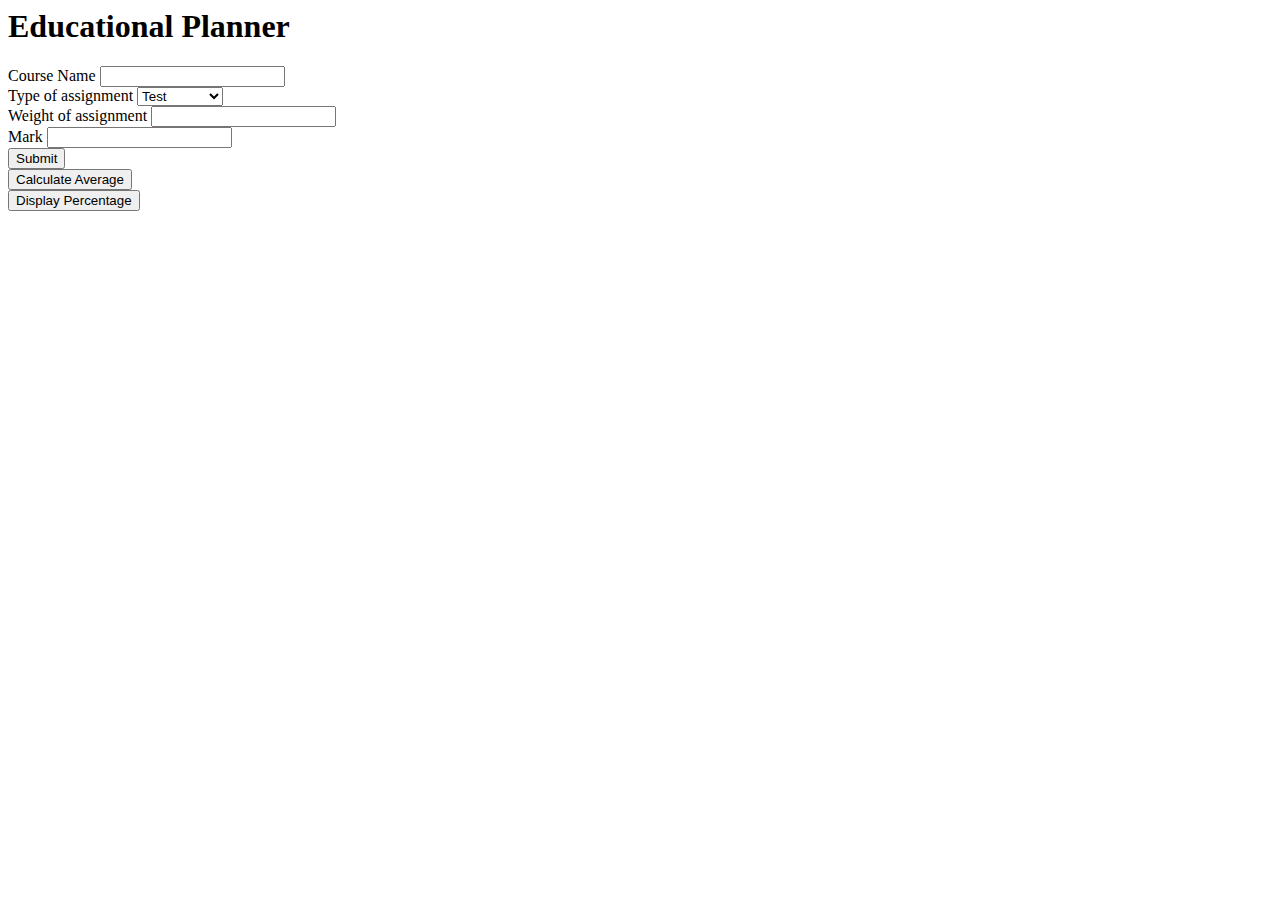
<file: index.html>
<html>
    <head>
        <title> Education Planner </title>

        <script type="text/javascript">
            
            // Issue #2 code begins here 
            var allMarks = []; 
            function submitForm() {
                var courseName = document.getElementById("course-name").value;
                var workType = document.getElementById("work-type").value; 
                var weight = document.getElementById("weight").value;
                var mark = document.getElementById("mark").value;  
                
                var entry = {
                    
                    cn: courseName,
                    wt: workType,
                    w: parseFloat(weight),
                    m: parseFloat(mark) 
                };
                
                allMarks.push(entry)
            }
            // Issue #2 code ends here 
            
            // Issue #3 code starts here
            // Calculate course scores
  
            function calculateAverage() {
            // STEP 1: Create an empty object that will eventually include the course names as its properties. Let's call this object marksBySubject
            // This includes all the subjects
               marksBySubject = {};
                
                      
            //STEP 2: Iterate through the allMarks array, and group each mark based on the course. In addition, within each course, we will group the marks based on the work type. We will store all of this inside marksBySubject.
                
                
            // This loop goes through all contents within the allMarks array 
            // allMarks array(from issue 2) is now set as the variable nextMark
				for (var i = 0; i < allMarks.length; i++) {
					var nextMark = allMarks[i];
                    
                    // cn uses {} because it's an object and wt uses [] because it's an array. Contents inside objects are more organized than the contents within arrays 
                    // nextMark = allMarks. This is checking if the marksBySubject object, the object made earlier in this issue, contains the cn and wt that's within nextMark. If not, it makes an object for the cn and an array for the wt. 
                    if (!marksBySubject[nextMark.cn]) {
						marksBySubject[nextMark.cn] = {};
					}
                    if (!marksBySubject[nextMark.cn][nextMark.wt]) {
                        marksBySubject[nextMark.cn][nextMark.wt] = [];
            
                    }
                    //pushes all this information, cn and wt (in this order) to the marksBySubject object 
                    
                    marksBySubject[nextMark.cn][nextMark.wt].push(nextMark);
				}

            // STEP 3: Iterate through all the courses inside marksBySubject. For each course, we will calculate the average
                
                // Loop is different because it's an object loop instead of an array loop
                //This loop goes through all the *courses* (which was just implemented in the last step) within the MarkBySubject object.
                //  subject variable is made in marksBySubject object
                // nextSubject variable is assigned to marksBySubject object's subject 
                for (var subject in marksBySubject) {
					if (marksBySubject.hasOwnProperty(subject)) {
						var nextSubject = marksBySubject[subject];
                        // assigning the weights and marks a zero value for now. They will have a values once the user assigns them some.
                        var totalOfAllWeights = 0;
                        var totalOfAllMarks = 0; 
                        
                        //This loop goes through all the work types in the nextSubject variable 
                        // nextSubject[workType] means accessing the work type within nextSubject
                        // workType variable is made in the nextSubject variable
                        // nextWorkType is assigned to the nextsubject's worktype
                        for(var workType in nextSubject) {
                            if (nextSubject.hasOwnProperty(workType)){
                                var nextWorkType = nextSubject[workType];
                                
                                // Retrieve the weight for the current work types 
                                // declare nextWeight variable and assign it the variable's nextWorkType[0]'s w (weight) because each mark of a particular work type will have the same weight
                                var nextWeight = nextWorkType[0].w;
                                totalOfAllWeights = totalOfAllWeights + nextWeight;
                                
                                var totalOfAllMarksPerWT = 0;
                                
                                // This loop goes through all the marks 
                                //Using the array for loop instead of the object for loop 
                                // nextMark variable declared and assigned to nextWorktype
                                for (var i = 0; i < nextWorkType.length; i++) {
                                    var nextMark = nextWorkType[i];
                                    
                                    // This line updates the value of the current totalOfAllMarksPerWT
                                    totalOfAllMarksPerWT = totalOfAllMarksPerWT + nextMark.m;
        
                                }
                                
                                // This is the equation to get the weight
                                var finalMarkForWT = ((totalOfAllMarksPerWT / nextWorkType.length) / 100) * nextWeight;
                                // This line updates the value of totalOfAllMarks by summing up the previous value of totalOfAllMarks with finalMarkForWT
                                totalOfAllMarks = totalOfAllMarks + finalMarkForWT;
                                
                            }
                        }
                        // This equation takes the totalOfAllMarks and divides the totalOfAllWeights times 100 to get the average for each subject 
                        var averageForSubject = (totalOfAllMarks / totalOfAllWeights) * 100;
                        // Finally, we assign the average for each subject to the next subject's final mark. Remember, the variable nextSubject represents the entirety of a subject Eg: Science or math.
                        nextSubject["finalMark"] = averageForSubject;
					}
				}
                
                //Put displayOutputs here later
                displayOutputs();
            }
            
            // Issue #3 code ends here 
            // Issue #4 code starts here 
            // Displays outputs 
            function displayOutputs() {
                
               
                for(var subject in marksBySubject){
                    if (marksBySubject.hasOwnProperty(subject)) {
						var nextSubject = marksBySubject[subject];
                        var nextOutput = document.createElement("div");
                        nextOutput.innerHTML=subject+": "+nextSubject.finalMark+"%";
                        document.getElementById("output-wrapper").appendChild(nextOutput);
                    }
                    
                    
                }
                 
                
                
                
            }
            
            
        </script>
        
        <!--Issue #1 code starts here --> 
    </head> 
    <body>
        <h1>Educational Planner</h1>
        <div class="input-item">  
            <span> Course Name </span>
            <input type="text" id="course-name"/>  
        </div> 
        <div class="input-item">
            <span>Type of assignment</span>
            <select id="work-type"> 
                <option>Test</option>
                <option>Homework</option>
            </select>
        </div>
        <div class="input-item">
            <span>Weight of assignment</span>
            <input type="text"  id="weight"/> 
        </div>
        
        <div class="input-item">
            <span>Mark</span>
            <input type="text" id="mark"/> 
        </div>
        <div class="input-item">
            <button id="submit-button" onclick="submitForm();">
                Submit
			</button>
		</div>
        <div class="input-item"> 
            <button id="calc-avg-button" onclick="calculateAverage();">
                Calculate Average
            </button>
        </div>
        
        <!--Issue #1 code ends here --> 
        <!-- Issue #4 code starts here --> 
        
        <button id="Display" onclick="displayOutputs();">
            Display Percentage
        </button>
        <div id="output-wrapper">
        </div>
        
     
        
      
    </body>
</html>
</file>
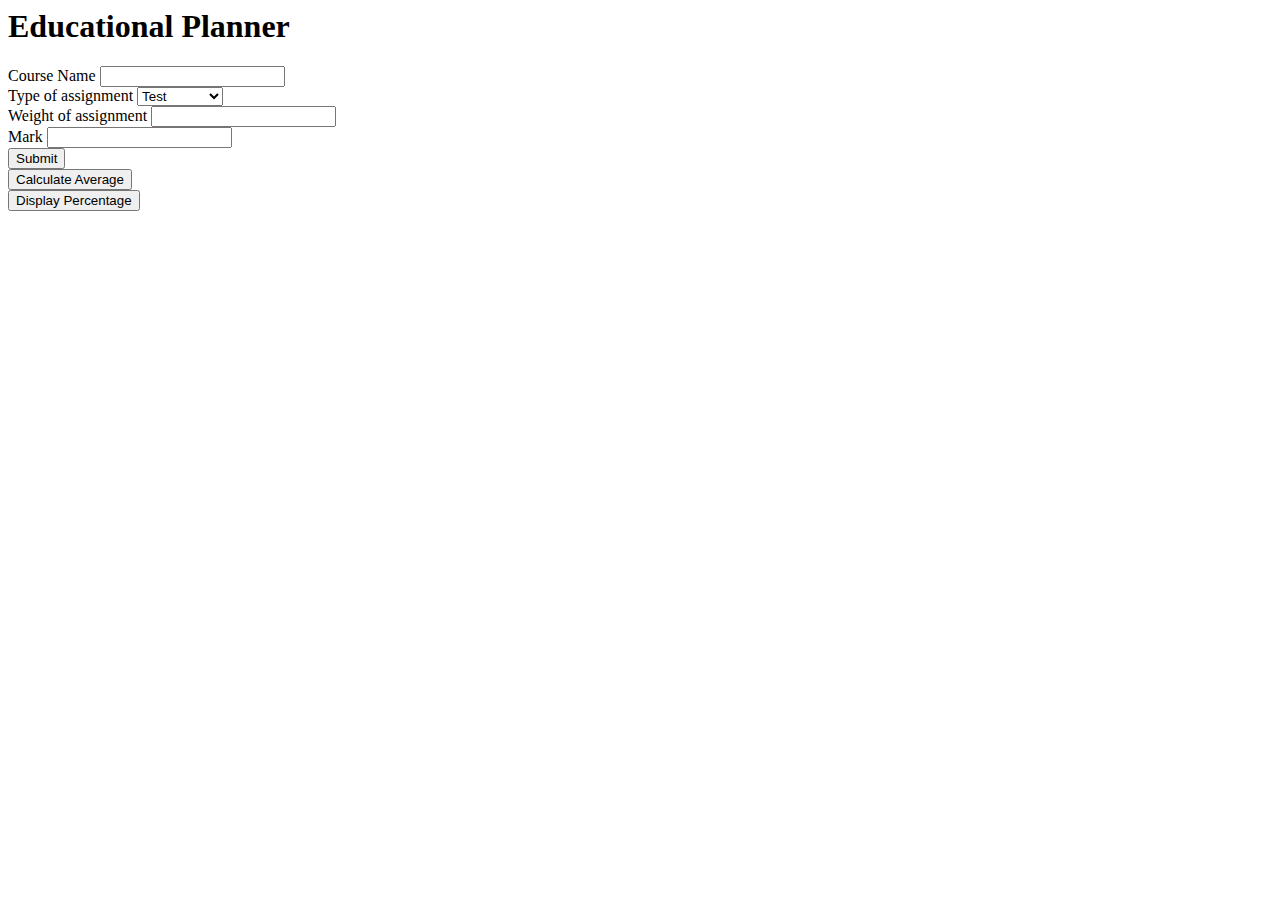
<file: draft.html>
<html>
    <head>
        <title> Education Planner </title>

        <script type="text/javascript">
            
            // Issue #2 code begins here 
            var allMarks = []; 
            function submitForm() {
                var courseName = document.getElementById("course-name").value;
                var workType = document.getElementById("work-type").value; 
                var weight = document.getElementById("weight").value;
                var mark = document.getElementById("mark").value;  
                
                var entry = {
                    
                    cn: courseName,
                    wt: workType,
                    w: parseFloat(weight),
                    m: parseFloat(mark) 
                };
                
                allMarks.push(entry)
            }
            // Issue #2 code ends here 
            
            // Issue #3 code starts here
            // Calculate course scores
  
            function calculateAverage() {
            // STEP 1: Create an empty object that will eventually include the course names as its properties. Let's call this object marksBySubject
            // This includes all the subjects
               marksBySubject = {};
                
                      
            //STEP 2: Iterate through the allMarks array, and group each mark based on the course. In addition, within each course, we will group the marks based on the work type. We will store all of this inside marksBySubject.
                
                
            // This loop goes through all contents within the allMarks array 
            // allMarks array(from issue 2) is now set as the variable nextMark
				for (var i = 0; i < allMarks.length; i++) {
					var nextMark = allMarks[i];
                    
                    // cn uses {} because it's an object and wt uses [] because it's an array. Contents inside objects are more organized than the contents within arrays 
                    // nextMark = allMarks. This is checking if the marksBySubject object, the object made earlier in this issue, contains the cn and wt that's within nextMark. If not, it makes an object for the cn and an array for the wt. 
                    if (!marksBySubject[nextMark.cn]) {
						marksBySubject[nextMark.cn] = {};
					}
                    if (!marksBySubject[nextMark.cn][nextMark.wt]) {
                        marksBySubject[nextMark.cn][nextMark.wt] = [];
            
                    }
                    //pushes all this information, cn and wt (in this order) to the marksBySubject object 
                    
                    marksBySubject[nextMark.cn][nextMark.wt].push(nextMark);
				}

            // STEP 3: Iterate through all the courses inside marksBySubject. For each course, we will calculate the average
                
                // Loop is different because it's an object loop instead of an array loop
                //This loop goes through all the *courses* (which was just implemented in the last step) within the MarkBySubject object.
                //  subject variable is made in marksBySubject object
                // nextSubject variable is assigned to marksBySubject object's subject 
                for (var subject in marksBySubject) {
					if (marksBySubject.hasOwnProperty(subject)) {
						var nextSubject = marksBySubject[subject];
                        // assigning the weights and marks a zero value for now. They will have a values once the user assigns them some.
                        var totalOfAllWeights = 0;
                        var totalOfAllMarks = 0; 
                        
                        //This loop goes through all the work types in the nextSubject variable 
                        // nextSubject[workType] means accessing the work type within nextSubject
                        // workType variable is made in the nextSubject variable
                        // nextWorkType is assigned to the nextsubject's worktype
                        for(var workType in nextSubject) {
                            if (nextSubject.hasOwnProperty(workType)){
                                var nextWorkType = nextSubject[workType];
                                
                                // Retrieve the weight for the current work types 
                                // declare nextWeight variable and assign it the variable's nextWorkType[0]'s w (weight) because each mark of a particular work type will have the same weight
                                var nextWeight = nextWorkType[0].w;
                                totalOfAllWeights = totalOfAllWeights + nextWeight;
                                
                                var totalOfAllMarksPerWT = 0;
                                
                                // This loop goes through all the marks 
                                //Using the array for loop instead of the object for loop 
                                // nextMark variable declared and assigned to nextWorktype
                                for (var i = 0; i < nextWorkType.length; i++) {
                                    var nextMark = nextWorkType[i];
                                    
                                    // This line updates the value of the current totalOfAllMarksPerWT
                                    totalOfAllMarksPerWT = totalOfAllMarksPerWT + nextMark.m;
        
                                }
                                
                                // This is the equation to get the weight
                                var finalMarkForWT = ((totalOfAllMarksPerWT / nextWorkType.length) / 100) * nextWeight;
                                // This line updates the value of totalOfAllMarks by summing up the previous value of totalOfAllMarks with finalMarkForWT
                                totalOfAllMarks = totalOfAllMarks + finalMarkForWT;
                                
                            }
                        }
                        // This equation takes the totalOfAllMarks and divides the totalOfAllWeights times 100 to get the average for each subject 
                        var averageForSubject = (totalOfAllMarks / totalOfAllWeights) * 100;
                        // Finally, we assign the average for each subject to the next subject's final mark. Remember, the variable nextSubject represents the entirety of a subject Eg: Science or math.
                        nextSubject["finalMark"] = averageForSubject;
					}
				}
                
                //Put displayOutputs here later
                displayOutputs();
            }
            
            // Issue #3 code ends here 
            // Issue #4 code starts here 
            // Displays outputs 
            function displayOutputs() {
                
               
                for(var subject in marksBySubject){
                    if (marksBySubject.hasOwnProperty(subject)) {
						var nextSubject = marksBySubject[subject];
                        var nextOutput = document.createElement("div");
                        nextOutput.innerHTML=subject+": "+nextSubject.finalMark+"%";
                        document.getElementById("output-wrapper").appendChild(nextOutput);
                    }
                    
                    
                }
                 
                
                
                
            }
            
            
        </script>
        
        <!--Issue #1 code starts here --> 
    </head> 
    <body>
        <h1>Educational Planner</h1>
        <div class="input-item">  
            <span> Course Name </span>
            <input type="text" id="course-name"/>  
        </div> 
        <div class="input-item">
            <span>Type of assignment</span>
            <select id="work-type"> 
                <option>Test</option>
                <option>Homework</option>
            </select>
        </div>
        <div class="input-item">
            <span>Weight of assignment</span>
            <input type="text"  id="weight"/> 
        </div>
        
        <div class="input-item">
            <span>Mark</span>
            <input type="text" id="mark"/> 
        </div>
        <div class="input-item">
            <button id="submit-button" onclick="submitForm();">
                Submit
			</button>
		</div>
        <div class="input-item"> 
            <button id="calc-avg-button" onclick="calculateAverage();">
                Calculate Average
            </button>
        </div>
        
        <!--Issue #1 code ends here --> 
        <!-- Issue #4 code starts here --> 
        
        <button id="Display" onclick="displayOutputs();">
            Display Percentage
        </button>
        <div id="output-wrapper">
        </div>
        
     
        
      
    </body>
</html>
</file>
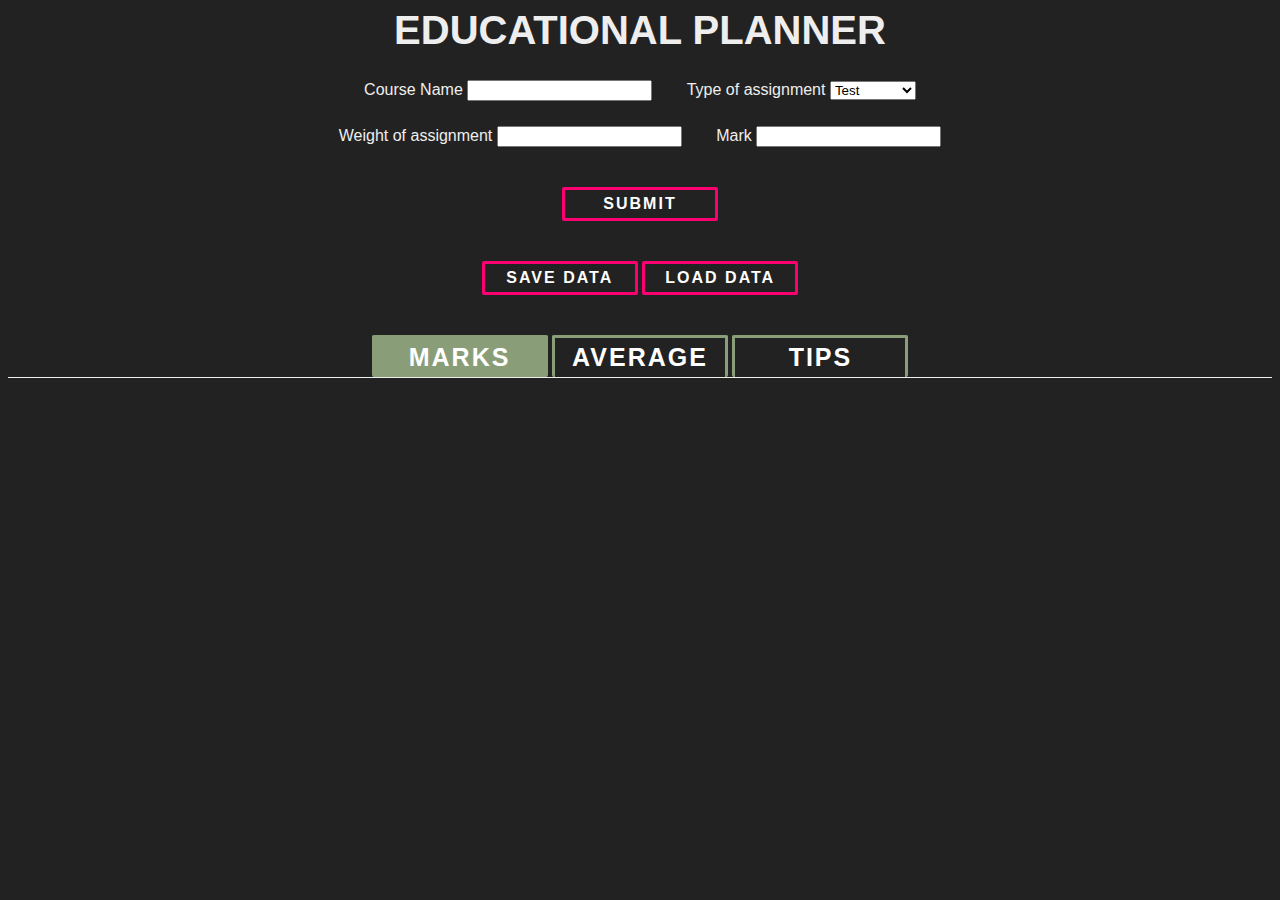
<file: ENEX.html>
<html>
    <head>
        <title> Education Planner </title>
        
        
        <link rel="stylesheet" type="text/css" href="main.css" />
        <link rel="stylesheet" type="text/css" href="button.css" />
        <link rel="stylesheet" type="text/css" href="tab.css" />

        <script type="text/javascript">
            // Issue #2 code begins here 
            var allMarks = []; 
            
            function submitForm() {
                var courseName = document.getElementById("course-name").value;
                var workType = document.getElementById("work-type").value; 
                var weight = document.getElementById("weight").value;
                var mark = document.getElementById("mark").value; 
                
                // This prevents the user from entering invalid values 
                if (isNaN(weight)) {
                    alert("The weight must be a number");
                    return;
                }
                
                if (isNaN(mark)) {
                    alert("The mark must be a number");
                    return;
                }
                
                if (parseFloat(weight) < 0 || parseFloat(mark) < 0) {
                    alert("The mark and weight have to be greater than or equal to 0");
                    return;
                }
                
                // Do not display code when the textboxes are empty 
                if (courseName.trim() == "" || weight.trim() == "" || mark.trim() == "") {
                    alert("The textboxes must not be empty");
                    return;
                }
                    
                
                var entry = {
                    cn: courseName.toLowerCase(),
                    wt: workType,
                    w: parseFloat(weight),
                    m: parseFloat(mark)
                };
                
                allMarks.push(entry);
                
                var marksWrapper = document.getElementById("marks-wrapper");
                marksWrapper.innerHTML += "<div class='mark-item'>" + courseName.toUpperCase() + ", " + workType + ": " + mark + "% (weight: " + weight + ")</div>";
            
                calculateAverage();
                provideLinks();
            }
            
            // Issue #2 code ends here 
            
            // Issue #3 code starts here
            // Calculate course scores
            function calculateAverage() {
                document.getElementById("average-wrapper").innerHTML = "";
                
                // STEP 1: Create an empty object that will eventually include the course names as its properties. Let's call this object marksBySubject
                // This includes all the subjects
                marksBySubject = {};
                
                      
                //STEP 2: Iterate through the allMarks array, and group each mark based on the course. In addition, within each course, we will group the marks based on the work type. We will store all of this inside marksBySubject.


                // This loop goes through all contents within the allMarks array 
                // allMarks array(from issue 2) is now set as the variable nextMark
				for (var i = 0; i < allMarks.length; i++) {
					var nextMark = allMarks[i];
                    
                    // cn uses {} because it's an object and wt uses [] because it's an array. Contents inside objects are more organized than the contents within arrays 
                    // nextMark = allMarks. This is checking if the marksBySubject object, the object made earlier in this issue, contains the cn and wt that's within nextMark. If not, it makes an object for the cn and an array for the wt. 
                    if (!marksBySubject[nextMark.cn]) {
						marksBySubject[nextMark.cn] = {};
					}
                    if (!marksBySubject[nextMark.cn][nextMark.wt]) {
                        marksBySubject[nextMark.cn][nextMark.wt] = [];
            
                    }
                    
                    //pushes all this information, cn and wt (in this order) to the marksBySubject object 
                    marksBySubject[nextMark.cn][nextMark.wt].push(nextMark);
				}

                // STEP 3: Iterate through all the courses inside marksBySubject. For each course, we will calculate the average
        
                // Loop is different because it's an object loop instead of an array loop
                // This loop goes through all the *courses* (which was just implemented in the last step) within the MarkBySubject object.
                //  subject variable is made in marksBySubject object
                // nextSubject variable is assigned to marksBySubject object's subject 
                for (var subject in marksBySubject) {
					if (marksBySubject.hasOwnProperty(subject)) {
						var nextSubject = marksBySubject[subject];
                        
                        // assigning the weights and marks a zero value for now. They will have a values once the user assigns them some.
                        var totalOfAllWeights = 0;
                        var totalOfAllMarks = 0; 
                        
                        //This loop goes through all the work types in the nextSubject variable 
                        // nextSubject[workType] means accessing the work type within nextSubject
                        // workType variable is made in the nextSubject variable
                        // nextWorkType is assigned to the nextsubject's worktype
                        for(var workType in nextSubject) {
                            if (nextSubject.hasOwnProperty(workType)){
                                var nextWorkType = nextSubject[workType];
                                
                                // Retrieve the weight for the current work types 
                                // declare nextWeight variable and assign it the variable's nextWorkType[0]'s w (weight) because each mark of a particular work type will have the same weight
                                var nextWeight = nextWorkType[0].w;
                                totalOfAllWeights = totalOfAllWeights + nextWeight;
                                
                                var totalOfAllMarksPerWT = 0;
                                
                                // This loop goes through all the marks 
                                //Using the array for loop instead of the object for loop 
                                // nextMark variable declared and assigned to nextWorktype
                                for (var i = 0; i < nextWorkType.length; i++) {
                                    var nextMark = nextWorkType[i];
                                    
                                    // This line updates the value of the current totalOfAllMarksPerWT
                                    totalOfAllMarksPerWT = totalOfAllMarksPerWT + nextMark.m;
        
                                }
                                
                                // This is the equation to get the weight
                                var finalMarkForWT = ((totalOfAllMarksPerWT / nextWorkType.length) / 100) * nextWeight;
                                
                                // This line updates the value of totalOfAllMarks by summing up the previous value of totalOfAllMarks with finalMarkForWT
                                totalOfAllMarks = totalOfAllMarks + finalMarkForWT;
                                
                            }
                        }
                        
                        // This equation takes the totalOfAllMarks and divides the totalOfAllWeights times 100 to get the average for each subject 
                        var averageForSubject = (totalOfAllMarks / totalOfAllWeights) * 100;
                        
                        // Finally, we assign the average for each subject to the next subject's final mark. Remember, the variable nextSubject represents the entirety of a subject Eg: Science or math.
                        nextSubject["finalMark"] = averageForSubject;
					}
				}
                
                //Put displayOutputs here later
                displayOutputs();
            }
            
            // Issue #3 code ends here 
            // Issue #4 code starts here 
            // Displays outputs 
            function displayOutputs() {
                for(var subject in marksBySubject){
                    if (marksBySubject.hasOwnProperty(subject)) {
						var nextSubject = marksBySubject[subject];
                        var nextOutput = document.createElement("div");
                        nextOutput.innerHTML=subject.toUpperCase()+": "+nextSubject.finalMark+"%";
                        document.getElementById("average-wrapper").appendChild(nextOutput);
                    }  
                }   
            }
            
            // Issue #4 code ends here but will be continued later 
            
            // Issue #5 & 6 
            // This function provides the studying tips to the user based on the marks
            function provideLinks() { 
                calculateAverage(); 
                
                var tipsOutput = document.getElementById("links-wrapper");
                tipsOutput.innerHTML = "";
                
                for (var subject in marksBySubject) {
					if (marksBySubject.hasOwnProperty(subject)) {
						var nextSubject = marksBySubject[subject];
                        subject = subject.toUpperCase();
                        
                        // Declare the nextOutput variable for the math subject and assign to an empty string. The links are added and stored into this variable in the subsequent lines. 
                        var nextOutput = "";
                        if (subject.toLowerCase().trim().indexOf("math") >= 0 && nextSubject["finalMark"] < 86) {
                            nextOutput += "<div>";
                            nextOutput += "<span>" + subject + "</span>";
                            nextOutput += "<ul>";
                            nextOutput += "<li><a href='https://www.goconqr.com/en/examtime/blog/how-to-study-maths/'>Studying tips for math</a></li>";
                            nextOutput += "<li><a href='https://www.khanacademy.org/math'>Math at Khan Academy</a></li>";
                            nextOutput += "<li><a href='https://www.ck12.org/math/'>Math at Ck-12</a></li>";
                            nextOutput += "</ul>";
                            nextOutput += "</div>";
                            tipsOutput.innerHTML += nextOutput;
                        } else if (subject.toLowerCase().trim().indexOf("science") >= 0 && nextSubject["finalMark"] < 86) {
                            nextOutput += "<div>";
                            nextOutput += "<span>" + subject + "</span>";
                            nextOutput += "<ul>";
                            nextOutput += "<li><a href= 'www.butte.edu/departments/cas/tipsheets/studystrategies/studybio.html'> Studying tips for Biology</a></li>";
                            nextOutput += "<li><a href= 'https://www.khanacademy.org/science/biology'>Biology at Khan Academy</a></li>";
                            nextOutput += "<li><a href= 'https://www.ck12.org/c/biology/'>Biology at Ck-12</a></li>";
                            nextOutput += "<li><a href= 'https://www.educationcorner.com/chemistry-study-skills-guide.html'> Studying tips for Chemistry</a></li>";
                            nextOutput += "<li><a href= 'https://www.khanacademy.org/science/chemistry'>Chemistry at Khan Academy</a></li>";
                            nextOutput += "<li><a href= 'https://www.ck12.org/c/chemistry/'>Chemistry at Ck-12</a></li>";
                            nextOutput += "<li><a href= 'https://physics.illinois.edu/academics/undergraduates/blog/article/1491'> Studying tips for Physics</a></li>";
                            nextOutput += "<li><a href= 'https://www.khanacademy.org/science/physics'>Physics at Khan Academy</a></li>";
                            nextOutput += "<li><a href= 'https://www.ck12.org/c/physics/'>Physics at Ck-12</a></li>";
                            nextOutput += "</ul>";
                            nextOutput += "</div>"; 
                            tipsOutput.innerHTML += nextOutput;
                            
                        } else if (subject.toLowerCase().trim().indexOf("biology") >= 0 && nextSubject["finalMark"] < 86) {
                            nextOutput += "<div>";
                            nextOutput += "<span>" + subject + "</span>";
                            nextOutput += "<ul>";
                            nextOutput += "<li><a href= 'www.butte.edu/departments/cas/tipsheets/studystrategies/studybio.html'> Studying tips for Biology</a></li>";
                            nextOutput += "<li><a href= 'https://www.khanacademy.org/science/biology'>Biology at Khan Academy</a></li>";
                            nextOutput += "<li><a href= 'https://www.ck12.org/c/biology/'>Biology at Ck-12</a></li>";
                            nextOutput += "</ul>";
                            nextOutput += "</div>";
                            tipsOutput.innerHTML += nextOutput;
                        } else if (subject.toLowerCase().trim().indexOf("chemistry") >= 0 && nextSubject["finalMark"] < 86) {
                            nextOutput += "<div>";
                            nextOutput += "<span>" + subject + "</span>";
                            nextOutput += "<ul>";
                            nextOutput += "<li><a href= 'www.butte.edu/departments/cas/tipsheets/studystrategies/studybio.html'> Studying tips for Chemistry</a></li>";
                            nextOutput += "<li><a href= 'https://www.khanacademy.org/science/chemistry'> Chemistry at Khan Academy</a></li>";
                            nextOutput += "<li><a href= 'https://www.ck12.org/c/chemistry/'>Chemistry at Ck-12</a></li>";
                            nextOutput += "</ul>";
                            nextOutput += "</div>";
                            tipsOutput.innerHTML += nextOutput;
                        } else if (subject.toLowerCase().trim().indexOf("physics") >= 0 && nextSubject["finalMark"] < 86) {
                            nextOutput += "<div>";
                            nextOutput += "<span>" + subject + "</span>";
                            nextOutput += "<ul>";
                            nextOutput += "<li><a href= 'https://physics.illinois.edu/academics/undergraduates/blog/article/1491'> Studying tips for Physics</a></li>";
                            nextOutput += "<li><a href= 'https://www.khanacademy.org/science/physics'> Physics at Khan Academy</a></li>";
                            nextOutput += "<li><a href= 'https://www.ck12.org/c/physics/'>Physics at Ck-12</a></li>";
                            nextOutput += "</ul>";
                            nextOutput += "</div>";
                            tipsOutput.innerHTML += nextOutput;
                        } else if (subject.toLowerCase().trim().indexOf("english") >= 0 && nextSubject["finalMark"] < 86) {
                            nextOutput += "<div>";
                            nextOutput += "<span>" + subject + "</span>";
                            nextOutput += "<ul>";
                            nextOutput += "<li><a href= 'https://www.thoughtco.com/how-to-study-english-effectively-1211276'> Studying tips for English</a></li>";
                            nextOutput += "<li><a href= 'www.easyworldofenglish.com'>English at EasyWorldOfEnglish</a></li>";
                            nextOutput += "<li><a href= 'https://owl.purdue.edu/site_map.html'> English at owl.purdue.edu </a></li>";
                            nextOutput += "</ul>";
                            nextOutput += "</div>";
                            tipsOutput.innerHTML += nextOutput;
                        } else if(subject.toLowerCase().trim().indexOf("socials") >= 0 && nextSubject["finalMark"] < 86) {
                            nextOutput += "<div>";
                            nextOutput += "<span>" + subject + "</span>";
                            nextOutput += "<ul>";
                            nextOutput += "<li><a href= 'https://www.eduplace.com/ss/wtp/testprep/studyskills.html'> Studying tips for Socials</a></li>";
                            nextOutput += "<li><a href= 'https://sites.ualberta.ca/~jkirman/'>Socials at Ualberta</a></li>";
                            nextOutput += "</ul>";
                            nextOutput += "</div>";
                            tipsOutput.innerHTML += nextOutput;             
                        } else if(subject.toLowerCase().trim().indexOf("language") >= 0 && nextSubject["finalMark"] < 86) {
                            nextOutput += "<div>";
                            nextOutput += "<span>" + subject + "</span>";
                            nextOutput += "<ul>";
                            nextOutput += "<li><a href= 'https://blog.ted.com/how-to-learn-a-new-language-7-secrets-from-ted-translators/'> Studying tips for learning a new language from Ted</a></li>";
                            nextOutput += "<li><a href= 'https://www.educationcorner.com/foreign-language-study-skills-guide.html'> Studying tips for learning a new language from Education Corner</a></li>";
                            nextOutput += "<li><a href= 'https://www.duolingo.com'> Free online language learning from Duolingo</a></li>";
                            nextOutput += "<li><a href= 'https://www.livemocha.co/'> Free online language learning from Livemocha</a></li>";
                            nextOutput += "</ul>";
                            nextOutput += "</div>";
                            tipsOutput.innerHTML += nextOutput;  
                        } else if(subject.toLowerCase().trim().indexOf("programming") >= 0 && nextSubject["finalMark"] < 86){
                            nextOutput += "<div>";
                            nextOutput += "<span>" + subject + "</span>";
                            nextOutput += "<ul>";
                            nextOutput += "<li><a href= 'https://www.educationcorner.com/computer-science-study-skills-guide.html'> Studying tips for programming  from Education Corner</a></li>"; 
                            nextOutput += "<li><a href= 'https://www.codingdojo.com/blog/7-tips-learn-programming-faster'> Studying tips for programming from Coding Dojo </a></li>"; 
                            nextOutput += "<li><a href= 'https://www.codecademy.com'> Learn programming at Codeacademy </a></li>"; 
                            nextOutput += "<li><a href= 'https://www.sololearn.com'> Learn programming at Sololearn </a></li>";
                            nextOutput += "</ul>";
                            nextOutput += "</div>";
                            tipsOutput.innerHTML += nextOutput;
                        }     
                    }
                }
            }
            
            function clickMarks() {
                var marksTab = document.getElementById("marks-tab");
                var marksWrapper = document.getElementById("marks-wrapper");
                
                resetTabsAndWrappers();
                marksTab.style.backgroundColor = "#899D78"; 
                marksWrapper.style.display = "block";  
            }
            
            function clickAverage() {
                calculateAverage();
                var averageTab = document.getElementById("average-tab");
                var averageWrapper = document.getElementById("average-wrapper");
                
                resetTabsAndWrappers();
                averageTab.style.backgroundColor = "#899D78"; 
                averageWrapper.style.display = "block";
            }
            
            function clickLinks() {
                provideLinks();
                var linksTab = document.getElementById("links-tab");
                var linksWrapper = document.getElementById("links-wrapper");
                
                resetTabsAndWrappers();
                linksTab.style.backgroundColor = "#899D78"; 
                linksWrapper.style.display = "block";  
            }
            
            function resetTabsAndWrappers() {
                document.getElementById("marks-tab").style.backgroundColor = "#222";
                document.getElementById("average-tab").style.backgroundColor = "#222";
                document.getElementById("links-tab").style.backgroundColor = "#222";
                
                document.getElementById("marks-wrapper").style.display = "none";
                document.getElementById("average-wrapper").style.display = "none";
                document.getElementById("links-wrapper").style.display = "none";
            }
            
            // gets the popup background element by id and displays it 
            function showPopupBackground() {
                var popupBackground = document.getElementById("popup-background");
                popupBackground.style.display = "block";
            }
            
            // gets the popup background element by id but hides the popup background element 
            function hidePopupBackground() {
                var popupBackground = document.getElementById("popup-background");
                popupBackground.style.display = "none";   
            }
                
            // gets the popup by id and displays it 
            function showPopup(id) {
                showPopupBackground();
                var popupWrapper = document.getElementById(id);
                popupWrapper.style.display = "block";    
            }
            
            // gets the popup by id but conceals it 
            function hidePopup(id) {
                hidePopupBackground();
                var popupWrapper = document.getElementById(id);
                popupWrapper.style.display = "none";
            }
            
            // makes use of the showPopup function and adds an id to its parameter 
            function showSaveData() {
                showPopup("save-popup-wrapper");          
            }
            
            function showLoadData() {
                // Retrieve all the keys from localStorage
                // gets the list-of-saves id and empties it
                var listOfSaves = document.getElementById("list-of-saves");
                listOfSaves.innerHTML = "";
                //loops through all the available keys within localStorage
                var keysLength = localStorage.length;
                for (var i = 0; i < keysLength; i++) {
                    var nextKey = localStorage.key(i);
                    // In each iteration of this loop, a key(name) is added to the  select element
                    listOfSaves.innerHTML += "<option value='" + nextKey + "'>" + nextKey + "</option>";
                }
                
                // Let's show the load popup
                showPopup("load-popup-wrapper");
            }
            
            function saveData() {
                // Retrieve the save name input by the user
                var saveName = document.getElementById("save-name").value
                
                //check if the save name has already been taken
                var keysLength = localStorage.length;
                for (var i = 0; i < keysLength; i++) {
                    var nextKey = localStorage.key(i);
                    if (nextKey === saveName) {
                        // If the save name is taken, confirm if the user is ok with overriding its data
                        var override = confirm("Name has already been taken. Override?");
                        if (!override) {
                            return; 
                        }
                    }
                }
                
                //save the current data with saveName as the key 
                var dataToSave = {
                    allMarks: allMarks,
                    marksBySubject: marksBySubject 
                };
                // we need to convert the data to string because localStorage only stores strings as data 
                localStorage.setItem(saveName, JSON.stringify(dataToSave));
                
                //Finally, hide the save popup
                hidePopup("save-popup-wrapper");
            }
            
            //For the loadData function, first hide the load popup
            function loadData() {
                hidePopup("load-popup-wrapper"); 
                
                //Retrieve the key(name) of the data that the user wants to load 
                var key = document.getElementById("list-of-saves").value;
                
                //JSON.parse() converts the stored string back into an array(allMarks) and an object(marksBySubject)
                //Load the value into allMarks and MarksBySubject
                var dataToLoad = JSON.parse(localStorage.getItem(key));
                allMarks = dataToLoad.allMarks;
                marksBySubject = dataToLoad.marksBySubject;
                
                //First, clear the marks currently displayed. Otherwise, the stored marks would be appended to them
                document.getElementById("marks-wrapper").innerHTML = "";
                
                //Display the marks
                var marksWrapper = document.getElementById("marks-wrapper");
                for (var i = 0; i < allMarks.length; i++) {
                    var nextMark = allMarks[i];
                    var courseName = nextMark.cn;
                    var workType = nextMark.wt;
                    var mark = nextMark.m;
                    var weight = nextMark.w;
                    marksWrapper.innerHTML += "<div class='mark-item'>" + courseName.toUpperCase() + ", " + workType + ": " + mark + "% (weight:" + weight + ")</div>";
                }
                
                //Calculate average and provide links 
                calculateAverage();
                provideLinks();
                
                //Go to the marks tab (This makes the software more user-friendly because it instantly goes to the marks tab after the user loads the marks)
                clickMarks();   
            }
                            
            // uses hidePopup function and adds an id to its pararmeter
            function cancelSaveData(){ 
                hidePopup("save-popup-wrapper");
            }
            
            // uses hidePopup function and adds an id to its pararmeter
            function cancelLoadData() {
                hidePopup("load-popup-wrapper");
            } 
        </script>
       
        <!--Issue #1 code starts here --> 
    </head> 
    <body>
        <h1 id="main-header">EDUCATIONAL PLANNER</h1>
        
        <!--Div makes invisible boxes and span puts elements side by side. Div vertical; span horizontal-->
        <div class="input-group">
            <span class="input-item">  
                <span> Course Name </span>
                <input type="text" id="course-name"/>  
            </span>
            
            <span class="input-item">
                <span>Type of assignment</span>
                <select id="work-type"> 
                    <option>Test</option>
                    <option>Quiz</option>
                    <option>Project</option>
                    <option>Classwork</option>
                    <option>Homework</option>
                </select>
            </span>
        </div>
        
        <div class="input-group">
            <span class="input-item">
                <span>Weight of assignment</span>
                <input type="text"  id="weight"/> 
            </span>

            <span class="input-item">
                <span>Mark</span>
                <input type="text" id="mark"/> 
            </span>
        </div>
        
        <!--make an id inside the div to modify only that div(box)-->
        <div class="input-item" id="submit-button-wrapper">
            <a href="#0" class="bttn" id="submit-button" onclick="submitForm();">
                Submit
            </a>
        </div>
        
        <!--Issue #1 code ends here --> 
        <div class="input-item" id="save-load-wrapper">
            <a href="#0" class="bttn" id="show-save-button" onclick="showSaveData();">
                Save Data 
            </a>
            <a href="#0" class="bttn" id="show-load-button" onclick="showLoadData();">
                Load Data 
            </a>
        </div>

        
        <div id="tabs">
            <a href="#0" class="tb tab selected-tab" id="marks-tab" onclick="clickMarks();">MARKS</a>
            <a href="#0" class="tb tab" id="average-tab" onclick="clickAverage();">AVERAGE</a>
            <a href="#0" class="tb tab" id="links-tab" onclick="clickLinks();">TIPS</a>
        </div>
        <div id="main-output">
            <div id="marks-wrapper" class="wrapper selected-wrapper">
            </div>
            
            <div id="average-wrapper" class="wrapper">
            </div>

            <div id="links-wrapper" class="wrapper">
            </div>
        </div>
        <!-- The following will appear as a popup -->
        <!-- This line is for the background -->
        <div id="popup-background"></div>
        <!-- These lines are for the save button  -->
        <div id="save-popup-wrapper" class="popup-wrapper">
            <div id="save-popup" class="popup">
                <span>SAVE DATA</span> <!--Title -->
                <br /><br /> 
                <span>Choose a Name</span> <!--prompt -->
                <br />
                <input type="text" id="save-name" /> <!--input textbox -->
                <br /><br />
                <button id="save-button" onclick="saveData();">Save</button> <!-- save button -->
                <button class="cancel-button" onclick="cancelSaveData();">Cancel</button> <!--cancel button-->
            </div>
        </div>
        <div id="load-popup-wrapper" class="popup-wrapper">
            <div id="load-popup" class="popup">
                <span>LOAD DATA</span> <!--title -->
                <br /><br />
                <span>Which data would you like to load?</span><!--prompt -->
                <br />
                <select id="list-of-saves"></select> <!--dropdown of previous names of save data -->
                <br /><br />
                <button id="load-button" onclick="loadData();">Load</button> <!--load button -->
                <button class="cancel-button" onclick="cancelLoadData();">Cancel</button> <!--Cancel button -->
            </div>
        </div>
    </body>
</html> 
<!-- Issue #4 code ends here --> 






<!-----  1.) Go over debugging in presentation USE PREVIOUS GITHUB CODE 

2.) Debugging the input (input range[over 100%, over 100 weighted]) 
 Error screen if yes, continue. if no, cancel 

3.) Debugging the links (Make the program more robust) Eg: science 10,11,12 works too 

4.) Duplication of links 

5.)css

--->
</file>
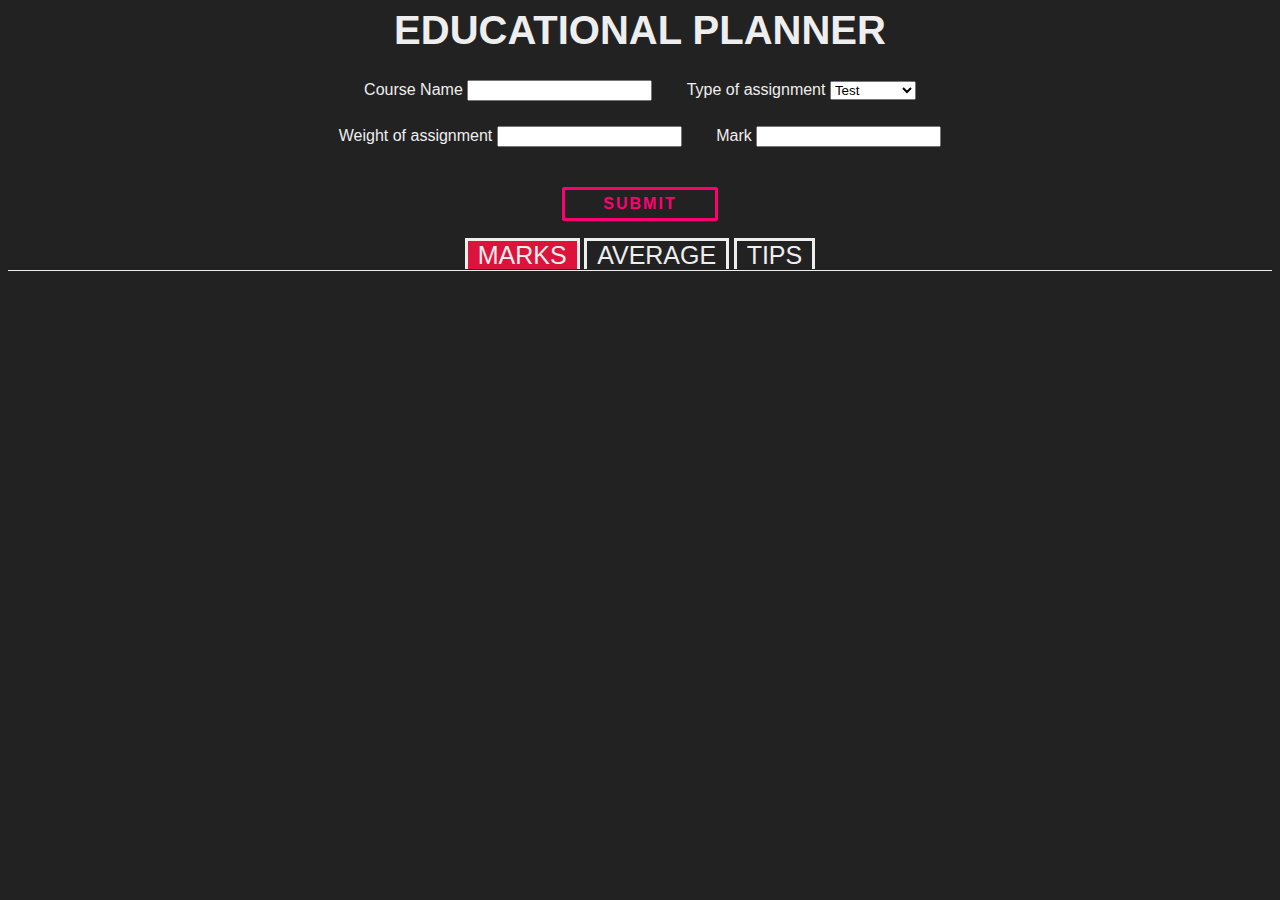
<file: Test.html>
<html>
    <head>
        <title> Education Planner </title>
        
        <style>
            body{
                background-color: #222;
                color: #eee;
                /*"Source Sans Pro" OR sans-serif; ?????? */
                font-family: sans-serif;
                text-align: center
            }
            
            h1#main-header {
                text-align: center;
                font-size: 40px;
            }
            
            /* Use div because we want to make a vertical space*/
            div.input-group {
                text-align: center;
                margin-top: 25px;
                margin-bottom: 10px;
            }
            /* Get the child of div.input-group because we don't want to touch the buttons and use span because we want to make a horizontal space*/
            div.input-group > span.input-item{
                margin-left: 15px;
                margin-right: 15px;
            }
            
            div#submit-button-wrapper {
                text-align: center;
                margin-top: 20px;
            }
            
            div#tabs {
                text-align: center;
                margin-top: 20px;
            }
            
            /* Use padding to make border larger */
            span.tab {
                padding-right: 10px;
                padding-left: 10px; 
                border-style: solid;
                border-bottom: none;
                font-size: 25px;
            }
            
            span.selected-tab {
                background-color: crimson
            }
            
            div#main-output {
                border-top: solid 1px; 
            }
            
            div#main-output > div {
                display: none;
            }
            
            div#main-output > div.selected-wrapper {
                display: block;
            }
            
            div.mark-item {
                text-align: center;
                margin-top: 15px;
                margin-bottom: 15px;
                font-size: 20px;
            }
            
            div#average-wrapper > div {
                text-align: center;
                margin-top: 15px;
                margin-bottom: 15px;
                font-size: 20px;
            }
            
             div#links-wrapper {
                text-align: center;
                margin-top: 15px;
                margin-bottom: 15px;
                font-size: 20px;
            }
             
            a.bttn {
                color: #FF0072;
                text-decoration: none;
                -webkit-transition: 0.3s all ease;
                transition: 0.3s ease all;
            }

            a.bttn:hover {
                color: #FFF;
            }

            a.bttn:focus {
                color: #FFF;
            }
            
            .bttn {
                font-size: 16px;
                letter-spacing: 2px;
                text-transform: uppercase;
                display: inline-block;
                text-align: center;
                margin-top: 20px;
                width: 150px;
                font-weight: bold;
                padding: 5px 0px;
                border: 3px solid #FF0072;
                border-radius: 2px;
                position: relative;
            }
            
            .bttn:before {
                -webkit-transition: 0.5s all ease;
                transition: 0.5s all ease;
                position: absolute;
                top: 0;
                left: 50%;
                right: 50%;
                bottom: 0;
                opacity: 0;
                content: '';
                background-color: #FF0072;
                z-index: -2;
            }

            .bttn:hover:before {
                -webkit-transition: 0.5s all ease;
                transition: 0.5s all ease;
                left: 0;
                right: 0;
                opacity: 1;
            }

            .bttn:focus:before {
                transition: 0.5s all ease;
                left: 0;
                right: 0;
                opacity: 1;
            }
        </style>

        <script type="text/javascript">
            // Issue #2 code begins here 
            var allMarks = []; 
            
            function submitForm() {
                var courseName = document.getElementById("course-name").value;
                var workType = document.getElementById("work-type").value; 
                var weight = document.getElementById("weight").value;
                var mark = document.getElementById("mark").value; 
                
                // This prevents the user from entering invalid values 
                if (isNaN(weight)) {
                    alert("The weight must be a number");
                    return;
                }
                
                if (isNaN(mark)) {
                    alert("The mark must be a number");
                    return;
                }
                
                if (parseFloat(weight) < 0 || parseFloat(mark) < 0) {
                    alert("The mark and weight have to be greater than or equal to 0");
                    return;
                }
                
                var entry = {
                    cn: courseName.toLowerCase(),
                    wt: workType,
                    w: parseFloat(weight),
                    m: parseFloat(mark)
                };
                
                allMarks.push(entry);
                
                var marksWrapper = document.getElementById("marks-wrapper");
                marksWrapper.innerHTML += "<div class='mark-item'>" + courseName.toUpperCase() + ", " + workType + ": " + mark + "% (weight: " + weight + ")</div>";
            
                calculateAverage();
                provideLinks();
            }
            // Issue #2 code ends here 
            
            // Issue #3 code starts here
            // Calculate course scores
            function calculateAverage() {
                document.getElementById("average-wrapper").innerHTML = "";
                
                // STEP 1: Create an empty object that will eventually include the course names as its properties. Let's call this object marksBySubject
                // This includes all the subjects
                marksBySubject = {};
                
                      
                //STEP 2: Iterate through the allMarks array, and group each mark based on the course. In addition, within each course, we will group the marks based on the work type. We will store all of this inside marksBySubject.


                // This loop goes through all contents within the allMarks array 
                // allMarks array(from issue 2) is now set as the variable nextMark
				for (var i = 0; i < allMarks.length; i++) {
					var nextMark = allMarks[i];
                    
                    // cn uses {} because it's an object and wt uses [] because it's an array. Contents inside objects are more organized than the contents within arrays 
                    // nextMark = allMarks. This is checking if the marksBySubject object, the object made earlier in this issue, contains the cn and wt that's within nextMark. If not, it makes an object for the cn and an array for the wt. 
                    if (!marksBySubject[nextMark.cn]) {
						marksBySubject[nextMark.cn] = {};
					}
                    if (!marksBySubject[nextMark.cn][nextMark.wt]) {
                        marksBySubject[nextMark.cn][nextMark.wt] = [];
            
                    }
                    
                    //pushes all this information, cn and wt (in this order) to the marksBySubject object 
                    marksBySubject[nextMark.cn][nextMark.wt].push(nextMark);
				}

                // STEP 3: Iterate through all the courses inside marksBySubject. For each course, we will calculate the average
        
                // Loop is different because it's an object loop instead of an array loop
                // This loop goes through all the *courses* (which was just implemented in the last step) within the MarkBySubject object.
                //  subject variable is made in marksBySubject object
                // nextSubject variable is assigned to marksBySubject object's subject 
                for (var subject in marksBySubject) {
					if (marksBySubject.hasOwnProperty(subject)) {
						var nextSubject = marksBySubject[subject];
                        
                        // assigning the weights and marks a zero value for now. They will have a values once the user assigns them some.
                        var totalOfAllWeights = 0;
                        var totalOfAllMarks = 0; 
                        
                        //This loop goes through all the work types in the nextSubject variable 
                        // nextSubject[workType] means accessing the work type within nextSubject
                        // workType variable is made in the nextSubject variable
                        // nextWorkType is assigned to the nextsubject's worktype
                        for(var workType in nextSubject) {
                            if (nextSubject.hasOwnProperty(workType)){
                                var nextWorkType = nextSubject[workType];
                                
                                // Retrieve the weight for the current work types 
                                // declare nextWeight variable and assign it the variable's nextWorkType[0]'s w (weight) because each mark of a particular work type will have the same weight
                                var nextWeight = nextWorkType[0].w;
                                totalOfAllWeights = totalOfAllWeights + nextWeight;
                                
                                var totalOfAllMarksPerWT = 0;
                                
                                // This loop goes through all the marks 
                                //Using the array for loop instead of the object for loop 
                                // nextMark variable declared and assigned to nextWorktype
                                for (var i = 0; i < nextWorkType.length; i++) {
                                    var nextMark = nextWorkType[i];
                                    
                                    // This line updates the value of the current totalOfAllMarksPerWT
                                    totalOfAllMarksPerWT = totalOfAllMarksPerWT + nextMark.m;
        
                                }
                                
                                // This is the equation to get the weight
                                var finalMarkForWT = ((totalOfAllMarksPerWT / nextWorkType.length) / 100) * nextWeight;
                                
                                // This line updates the value of totalOfAllMarks by summing up the previous value of totalOfAllMarks with finalMarkForWT
                                totalOfAllMarks = totalOfAllMarks + finalMarkForWT;
                                
                            }
                        }
                        
                        // This equation takes the totalOfAllMarks and divides the totalOfAllWeights times 100 to get the average for each subject 
                        var averageForSubject = (totalOfAllMarks / totalOfAllWeights) * 100;
                        
                        // Finally, we assign the average for each subject to the next subject's final mark. Remember, the variable nextSubject represents the entirety of a subject Eg: Science or math.
                        nextSubject["finalMark"] = averageForSubject;
					}
				}
                
                //Put displayOutputs here later
                displayOutputs();
            }
            
            // Issue #3 code ends here 
            // Issue #4 code starts here 
            // Displays outputs 
            function displayOutputs() {
                for(var subject in marksBySubject){
                    if (marksBySubject.hasOwnProperty(subject)) {
						var nextSubject = marksBySubject[subject];
                        var nextOutput = document.createElement("div");
                        nextOutput.innerHTML=subject+": "+nextSubject.finalMark+"%";
                        document.getElementById("average-wrapper").appendChild(nextOutput);
                    }  
                }   
            }
            
            // Issue #4 code ends here but will be continued later 
            
            // Issue #5 & 6 
            // This function provides the studying tips to the user based on the marks
            function provideLinks() { 
                calculateAverage(); 
                
                var tipsOutput = document.getElementById("links-wrapper");
                tipsOutput.innerHTML = "";
                
                for (var subject in marksBySubject) {
					if (marksBySubject.hasOwnProperty(subject)) {
						var nextSubject = marksBySubject[subject];
                        
                        
                        // Declare the nextOutput variable for the math subject and assign to an empty string. The links are added and stored into this variable in the subsequent lines. 
                        var nextOutput = "";
                        if (subject.toLowerCase().trim() === "math" && nextSubject["finalMark"] < 86) {
                            nextOutput += "<div>";
                            nextOutput += "<span>" + subject + "</span>";
                            nextOutput += "<ul>";
                            nextOutput += "<li><a href='https://www.goconqr.com/en/examtime/blog/how-to-study-maths/'>Studying tips for math</a></li>";
                            nextOutput += "<li><a href='https://www.khanacademy.org/math'>Khan Academy</a></li>";
                            nextOutput += "<li><a href='https://www.ck12.org/math/'>Ck-12</a></li>";
                            nextOutput += "</ul>";
                            nextOutput += "</div>";
                            tipsOutput.innerHTML += nextOutput;
                        } else if (subject.toLowerCase().trim() === "science" && nextSubject["finalMark"] < 86) {
                            nextOutput += "<div>";
                            nextOutput += "<span>" + subject + "</span>";
                            nextOutput += "<ul>";
                            nextOutput += "<li><a href= 'www.butte.edu/departments/cas/tipsheets/studystrategies/studybio.html'> Studying tips for Biology</a></li>";
                            nextOutput += "<li><a href= 'https://www.khanacademy.org/science/biology'>Biology</a></li>";
                            nextOutput += "<li><a href= 'https://www.ck12.org/c/biology/'>Biology</a></li>";
                            nextOutput += "<li><a href= 'https://www.educationcorner.com/chemistry-study-skills-guide.html'> Studying tips for Chemistry</a></li>";
                            nextOutput += "<li><a href= 'https://www.khanacademy.org/science/chemistry'> Chemistry</a></li>";
                            nextOutput += "<li><a href= 'https://www.ck12.org/c/chemistry/'> Chemistry</a></li>";
                            nextOutput += "<li><a href= 'https://physics.illinois.edu/academics/undergraduates/blog/article/1491'> Studying tips for Physics</a></li>";
                            nextOutput += "<li><a href= 'https://www.khanacademy.org/science/physics'>  Physics</a></li>";
                            nextOutput += "<li><a href= 'https://www.ck12.org/c/physics/'>  Physics</a></li>";
                            nextOutput += "</ul>";
                            nextOutput += "</div>"; 
                            tipsOutput.innerHTML += nextOutput;
                            
                        } else if (subject.toLowerCase().trim() === "biology" && nextSubject["finalMark"] < 86) {
                            nextOutput += "<div>";
                            nextOutput += "<span>" + subject + "</span>";
                            nextOutput += "<ul>";
                            nextOutput += "<li><a href= 'www.butte.edu/departments/cas/tipsheets/studystrategies/studybio.html'> Studying tips for Biology</a></li>";
                            nextOutput += "<li><a href= 'https://www.khanacademy.org/science/biology'>Biology</a></li>";
                            nextOutput += "<li><a href= 'https://www.ck12.org/c/biology/'>Biology</a></li>";
                            nextOutput += "</ul>";
                            nextOutput += "</div>";
                            tipsOutput.innerHTML += nextOutput;
                        } else if (subject.toLowerCase().trim() === "chemistry" && nextSubject["finalMark"] < 86) {
                            nextOutput += "<div>";
                            nextOutput += "<span>" + subject + "</span>";
                            nextOutput += "<ul>";
                            nextOutput += "<li><a href= 'www.butte.edu/departments/cas/tipsheets/studystrategies/studybio.html'> Studying tips for Chemistry</a></li>";
                            nextOutput += "<li><a href= 'https://www.khanacademy.org/science/chemistry'> Chemistry</a></li>";
                            nextOutput += "<li><a href= 'https://www.ck12.org/c/chemistry/'> Chemistry</a></li>";
                            nextOutput += "</ul>";
                            nextOutput += "</div>";
                            tipsOutput.innerHTML += nextOutput;
                        } else if (subject.toLowerCase().trim() === "physics" && nextSubject["finalMark"] < 86) {
                            nextOutput += "<div>";
                            nextOutput += "<span>" + subject + "</span>";
                            nextOutput += "<ul>";
                            nextOutput += "<li><a href= 'https://physics.illinois.edu/academics/undergraduates/blog/article/1491'> Studying tips for Physics</a></li>";
                            nextOutput += "<li><a href= 'https://www.khanacademy.org/science/physics'>  Physics</a></li>";
                            nextOutput += "<li><a href= 'https://www.ck12.org/c/physics/'>Physics</a></li>";
                            nextOutput += "</ul>";
                            nextOutput += "</div>";
                            tipsOutput.innerHTML += nextOutput;
                        } else if (subject.toLowerCase().trim() === "english" && nextSubject["finalMark"] < 86) {
                            nextOutput += "<div>";
                            nextOutput += "<span>" + subject + "</span>";
                            nextOutput += "<ul>";
                            nextOutput += "<li><a href= 'https://www.thoughtco.com/how-to-study-english-effectively-1211276'> Studying tips for english</a></li>";
                            nextOutput += "<li><a href= 'www.easyworldofenglish.com'> easyworldofenglish</a></li>";
                            nextOutput += "<li><a href= 'https://owl.purdue.edu/site_map.html'> owl.purdue.edu </a></li>";
                            nextOutput += "</ul>";
                            nextOutput += "</div>";
                            tipsOutput.innerHTML += nextOutput;
                        } else if(subject.toLowerCase().trim() === "socials" && nextSubject["finalMark"] < 86) {
                            nextOutput += "<div>";
                            nextOutput += "<span>" + subject + "</span>";
                            nextOutput += "<ul>";
                            nextOutput += "<li><a href= 'https://www.eduplace.com/ss/wtp/testprep/studyskills.html'> Studing tips for socials</a></li>";
                            nextOutput += "<li><a href= 'https://sites.ualberta.ca/~jkirman/'> Socials</a></li>";
                            nextOutput += "</ul>";
                            nextOutput += "</div>";
                            tipsOutput.innerHTML += nextOutput;             
                        } else if(subject.toLowerCase().trim() === "language" && nextSubject["finalMark"] < 86) {
                            nextOutput += "<div>";
                            nextOutput += "<span>" + subject + "</span>";
                            nextOutput += "<ul>";
                            nextOutput += "<li><a href= 'https://blog.ted.com/how-to-learn-a-new-language-7-secrets-from-ted-translators/'> Studying tips for learning a new language from Ted</a></li>";
                            nextOutput += "<li><a href= 'https://www.educationcorner.com/foreign-language-study-skills-guide.html'> Studying tips for learning a new language from Education Corner</a></li>";
                            nextOutput += "<li><a href= 'https://www.duolingo.com'> Free online language learning from Duolingo</a></li>";
                            nextOutput += "<li><a href= 'https://www.livemocha.co/'> Free online language learning from Livemocha</a></li>";
                            nextOutput += "</ul>";
                            nextOutput += "</div>";
                            tipsOutput.innerHTML += nextOutput;  
                        } else if(subject.toLowerCase().trim() === "programming" && nextSubject["finalMark"] < 86){
                            nextOutput += "<div>";
                            nextOutput += "<span>" + subject + "</span>";
                            nextOutput += "<ul>";
                            nextOutput += "<li><a href= 'https://www.educationcorner.com/computer-science-study-skills-guide.html'> Studying tips for programming  from Education Corner</a></li>"; 
                            nextOutput += "<li><a href= 'https://www.codingdojo.com/blog/7-tips-learn-programming-faster'> Studying tips for programming from Coding Dojo </a></li>"; 
                            nextOutput += "<li><a href= 'https://www.codecademy.com'> Learn programming at Codeacademy </a></li>"; 
                            nextOutput += "<li><a href= 'https://www.sololearn.com'> Learn programming at Sololearn </a></li>";
                            nextOutput += "</ul>";
                            nextOutput += "</div>";
                            tipsOutput.innerHTML += nextOutput;
                        }       
                    }
                }
            }
            
            function clickMarks() {
                var marksTab = document.getElementById("marks-tab");
                var marksWrapper = document.getElementById("marks-wrapper");
                
                resetTabsAndWrappers();
                marksTab.style.backgroundColor = "crimson"; 
                marksWrapper.style.display = "block";  
            }
            
            function clickAverage() {
                calculateAverage();
                var averageTab = document.getElementById("average-tab");
                var averageWrapper = document.getElementById("average-wrapper");
                
                resetTabsAndWrappers();
                averageTab.style.backgroundColor = "crimson"; 
                averageWrapper.style.display = "block";
            }
            
            function clickLinks() {
                provideLinks();
                var linksTab = document.getElementById("links-tab");
                var linksWrapper = document.getElementById("links-wrapper");
                
                resetTabsAndWrappers();
                linksTab.style.backgroundColor = "crimson"; 
                linksWrapper.style.display = "block";  
            }
            
            function resetTabsAndWrappers() {
                document.getElementById("marks-tab").style.backgroundColor = "#222";
                document.getElementById("average-tab").style.backgroundColor = "#222";
                document.getElementById("links-tab").style.backgroundColor = "#222";
                
                document.getElementById("marks-wrapper").style.display = "none";
                document.getElementById("average-wrapper").style.display = "none";
                document.getElementById("links-wrapper").style.display = "none";
            }
        </script>
        
       
        <!--Issue #1 code starts here --> 
    </head> 
    <body>
        <h1 id="main-header">EDUCATIONAL PLANNER</h1>
        
        <!--Div makes invisible boxes and span puts elements side by side. Div vertical; span horizontal-->
        <div class="input-group">
            <span class="input-item">  
                <span> Course Name </span>
                <input type="text" id="course-name"/>  
            </span>
            
            <span class="input-item">
                <span>Type of assignment</span>
                <select id="work-type"> 
                    <option>Test</option>
                    <option>Homework</option>
                </select>
            </span>
        </div>
        
        <div class="input-group">
            <span class="input-item">
                <span>Weight of assignment</span>
                <input type="text"  id="weight"/> 
            </span>

            <span class="input-item">
                <span>Mark</span>
                <input type="text" id="mark"/> 
            </span>
        </div>
        
        <!--make an id inside the div to modify only that div(box)-->
        <div class="input-item" id="submit-button-wrapper">
            <a href="#0" class="bttn" id="submit-button" onclick="submitForm();">
            Submit</a>
        </div>
        
        <!--Issue #1 code ends here --> 

        
        <div id="tabs">
            <span id="marks-tab" class="tab selected-tab" onclick="clickMarks();">MARKS</span>
            <span id="average-tab" class="tab" onclick="clickAverage();">AVERAGE</span>
            <span id="links-tab" class="tab" onclick="clickLinks();">TIPS</span>
        </div>
        <div id="main-output">
            <div id="marks-wrapper" class="wrapper selected-wrapper">
            </div>
            
            <div id="average-wrapper" class="wrapper">
            </div>

            <div id="links-wrapper" class="wrapper">
            </div>
        </div>
    </body>
</html> 
<!-- Issue #4 code ends here --> 






<!-----  1.) Go over debugging in presentation USE PREVIOUS GITHUB CODE 

2.) Debugging the input (input range[over 100%, over 100 weighted]) 
 Error screen if yes, continue. if no, cancel 

3.) Debugging the links (Make the program more robust) Eg: science 10,11,12 works too 

4.) Duplication of links 

5.)css

--->
</file>
<file: main.css>
body{
    background-color: #222;
    color: #eee;
    font-family: sans-serif;
}

h1#main-header {
    text-align: center;
    font-size: 40px;
}

/* Use div because we want to make a vertical space*/
div.input-group {
    text-align: center;
    margin-top: 25px;
    margin-bottom: 10px;
}
/* Get the child of div.input-group because we don't want to touch the buttons and use span because we want to make a horizontal space*/
div.input-group > span.input-item{
    margin-left: 15px;
    margin-right: 15px;
}

div#submit-button-wrapper {
    text-align: center;
    margin-top: 20px;
}

div#save-load-wrapper {
    text-align: center;
    margin-top: 20px;
}

div#tabs {
    text-align: center;
    margin-top: 20px;
}

/* Use padding to make border larger */
a.tab {
    padding-right: 10px;
    padding-left: 10px; 
    border-style: solid;
    border-bottom: none;
    font-size: 25px;
}

a.selected-tab {
    background-color: #899D78;
}

div#main-output {
    border-top: solid 1px; 
}

div#main-output > div {
    display: none;
}

div#main-output > div.selected-wrapper {
    display: block;
}

div.mark-item {
    text-align: center;
    margin-top: 15px;
    margin-bottom: 15px;
    font-size: 20px;
}

div#average-wrapper > div {
    text-align: center;
    margin-top: 15px;
    margin-bottom: 15px;
    font-size: 20px;
}

div#links-wrapper {
    text-align: center;
    margin-top: 15px;
    margin-bottom: 15px;
    font-size: 20px;
}

div#popup-background {
    display: none;  /*set to none so that the popup doesn't appear by default*/
    position: fixed; /*allows the popup to cover the whole page*/
    top: 0px; 
    left: 0px;
    width: 100%;
    height: 100%;
    background-color: grey; 
    opacity: 0.5; /*We want the popup to be a bit translucent*/
    z-index: 9998; /*seeting the index to 9998 means that all other html elements on the website will be inaccessible when the popup is in use*/
    border-style: solid;
}

div.popup-wrapper {
    display: none;
    text-align: center;
    position: fixed;
    top: 0px;
    left: 0px;
    width: 100%;
    height: 100%;
    margin-left: auto;
    margin-right: auto;
    z-index: 9999;
}

.popup {
    text-align: center;
    background-color: white;
    color: black;
    border-style: solid;
    border-width: 5px;
    margin: 100px;
    margin-left: 300px;
    margin-right: 300px;
    padding: 50px;
}

#links-wrapper a {
    color: #F1D302;
}

#links-wrapper a:visited {
    color: #235789;
}

#links-wrapper li {
    list-style-type: none;
    margin-top: 0px;
    padding: 7px;
    display: block;
}

#links-wrapper ul {
    padding: 0px;
    margin: 0px;
}
</file>
<file: button.css>
a.bttn {
    /*color: #FF0072;*/
    color: #FFFFFF;
    text-decoration: none;
    -webkit-transition: 0.3s all ease;
    transition: 0.3s ease all;
}

a.bttn:hover {
    color: #FFF;
}

a.bttn:focus {
    color: #FFF;
}

.bttn {
    font-size: 16px;
    letter-spacing: 2px;
    text-transform: uppercase;
    display: inline-block;
    text-align: center;
    margin-top: 20px;
    width: 150px;
    font-weight: bold;
    padding: 5px 0px;
    border: 3px solid #FF0072;
    border-radius: 2px;
    position: relative;
}

.bttn:before {
    -webkit-transition: 0.5s all ease;
    transition: 0.5s all ease;
    position: absolute;
    top: 0;
    left: 50%;
    right: 50%;
    bottom: 0;
    opacity: 0;
    content: '';
    background-color: #FF0072;
    z-index: -2;
}

.bttn:hover:before {
    -webkit-transition: 0.5s all ease;
    transition: 0.5s all ease;
    left: 0;
    right: 0;
    opacity: 1;
}

.bttn:focus:before {
    transition: 0.5s all ease;
    left: 0;
    right: 0;
    opacity: 1;
}
</file>
<file: tab.css>
a.tb {
    color: #FFFFFF;
    text-decoration: none;
    -webkit-transition: 0.3s all ease;
    transition: 0.3s ease all;
}

a.tb:hover {
    color: #FFF;
}

a.tb:focus {
    color: #FFF;
}

.tb {
    font-size: 16px;
    letter-spacing: 2px;
    text-transform: uppercase;
    display: inline-block;
    text-align: center;
    margin-top: 20px;
    width: 150px;
    font-weight: bold;
    padding: 5px 0px;
    border: 3px solid #899D78;
    border-radius: 2px;
    position: relative;
}

.tb:before {
    -webkit-transition: 0.5s all ease;
    transition: 0.5s all ease;
    position: absolute;
    top: 0;
    left: 50%;
    right: 50%;
    bottom: 0;
    opacity: 0;
    content: '';
    background-color: #899D78;
    z-index: -2;
}

.tb:hover:before {
    -webkit-transition: 0.5s all ease;
    transition: 0.5s all ease;
    left: 0;
    right: 0;
    opacity: 1;
}

.tb:focus:before {
    transition: 0.5s all ease;
    left: 0;
    right: 0;
    opacity: 1;
}
</file>
